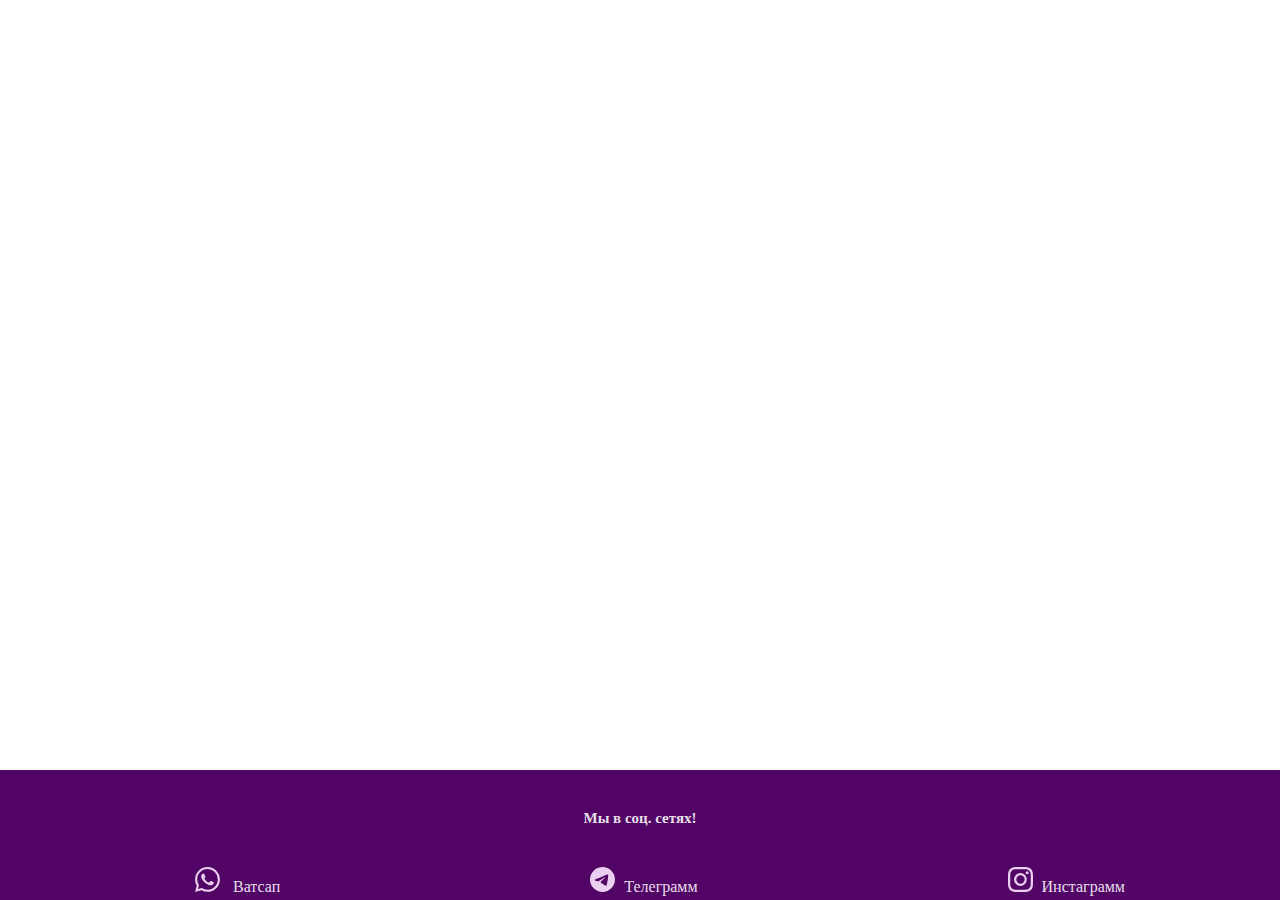
<file: inf.html>
<!DOCTYPE html>
<html lang="en">
<head>
    <meta charset="UTF-8">
    <meta name="viewport" content="width=device-width, initial-scale=1.0">
    <title>School HUB IT</title>
    <link rel="stylesheet" href="css/inf.css">
</head>
<body>
    <iframe width="903" height="508" src="https://www.youtube.com/watch?v=4QUhS1UY94Y&ab_channel=%D0%98%D0%B2%D0%B0%D0%BD%D0%92%D0%B8%D0%BA%D1%82%D0%BE%D1%80%D0%BE%D0%B2%D0%B8%D1%87" title="Разбор 14 задания на Python | ЕГЭ-2023 по информатике" frameborder="0" allow="accelerometer; autoplay; clipboard-write; encrypted-media; gyroscope; picture-in-picture; web-share" allowfullscreen></iframe>
    <footer>
        <div class="container">
            <h4>Мы в соц. сетях!</h4>
            <ul>
                <li><a href=""><svg xmlns="http://www.w3.org/2000/svg" width="16" height="16" fill="currentColor" class="bi bi-whatsapp" viewBox="0 0 16 16">
                    <path d="M13.601 2.326A7.854 7.854 0 0 0 7.994 0C3.627 0 .068 3.558.064 7.926c0 1.399.366 2.76 1.057 3.965L0 16l4.204-1.102a7.933 7.933 0 0 0 3.79.965h.004c4.368 0 7.926-3.558 7.93-7.93A7.898 7.898 0 0 0 13.6 2.326zM7.994 14.521a6.573 6.573 0 0 1-3.356-.92l-.24-.144-2.494.654.666-2.433-.156-.251a6.56 6.56 0 0 1-1.007-3.505c0-3.626 2.957-6.584 6.591-6.584a6.56 6.56 0 0 1 4.66 1.931 6.557 6.557 0 0 1 1.928 4.66c-.004 3.639-2.961 6.592-6.592 6.592zm3.615-4.934c-.197-.099-1.17-.578-1.353-.646-.182-.065-.315-.099-.445.099-.133.197-.513.646-.627.775-.114.133-.232.148-.43.05-.197-.1-.836-.308-1.592-.985-.59-.525-.985-1.175-1.103-1.372-.114-.198-.011-.304.088-.403.087-.088.197-.232.296-.346.1-.114.133-.198.198-.33.065-.134.034-.248-.015-.347-.05-.099-.445-1.076-.612-1.47-.16-.389-.323-.335-.445-.34-.114-.007-.247-.007-.38-.007a.729.729 0 0 0-.529.247c-.182.198-.691.677-.691 1.654 0 .977.71 1.916.81 2.049.098.133 1.394 2.132 3.383 2.992.47.205.84.326 1.129.418.475.152.904.129 1.246.08.38-.058 1.171-.48 1.338-.943.164-.464.164-.86.114-.943-.049-.084-.182-.133-.38-.232z"/>
                  </svg> Ватсап</a></li>
                <li><a href=""><svg xmlns="http://www.w3.org/2000/svg" width="16" height="16" fill="currentColor" class="bi bi-telegram" viewBox="0 0 16 16">
                    <path d="M16 8A8 8 0 1 1 0 8a8 8 0 0 1 16 0zM8.287 5.906c-.778.324-2.334.994-4.666 2.01-.378.15-.577.298-.595.442-.03.243.275.339.69.47l.175.055c.408.133.958.288 1.243.294.26.006.549-.1.868-.32 2.179-1.471 3.304-2.214 3.374-2.23.05-.012.12-.026.166.016.047.041.042.12.037.141-.03.129-1.227 1.241-1.846 1.817-.193.18-.33.307-.358.336a8.154 8.154 0 0 1-.188.186c-.38.366-.664.64.015 1.088.327.216.589.393.85.571.284.194.568.387.936.629.093.06.183.125.27.187.331.236.63.448.997.414.214-.02.435-.22.547-.82.265-1.417.786-4.486.906-5.751a1.426 1.426 0 0 0-.013-.315.337.337 0 0 0-.114-.217.526.526 0 0 0-.31-.093c-.3.005-.763.166-2.984 1.09z"/>
                  </svg>Телеграмм</a></li>
                <li><a href=""><svg xmlns="http://www.w3.org/2000/svg" width="16" height="16" fill="currentColor" class="bi bi-instagram" viewBox="0 0 16 16">
                    <path d="M8 0C5.829 0 5.556.01 4.703.048 3.85.088 3.269.222 2.76.42a3.917 3.917 0 0 0-1.417.923A3.927 3.927 0 0 0 .42 2.76C.222 3.268.087 3.85.048 4.7.01 5.555 0 5.827 0 8.001c0 2.172.01 2.444.048 3.297.04.852.174 1.433.372 1.942.205.526.478.972.923 1.417.444.445.89.719 1.416.923.51.198 1.09.333 1.942.372C5.555 15.99 5.827 16 8 16s2.444-.01 3.298-.048c.851-.04 1.434-.174 1.943-.372a3.916 3.916 0 0 0 1.416-.923c.445-.445.718-.891.923-1.417.197-.509.332-1.09.372-1.942C15.99 10.445 16 10.173 16 8s-.01-2.445-.048-3.299c-.04-.851-.175-1.433-.372-1.941a3.926 3.926 0 0 0-.923-1.417A3.911 3.911 0 0 0 13.24.42c-.51-.198-1.092-.333-1.943-.372C10.443.01 10.172 0 7.998 0h.003zm-.717 1.442h.718c2.136 0 2.389.007 3.232.046.78.035 1.204.166 1.486.275.373.145.64.319.92.599.28.28.453.546.598.92.11.281.24.705.275 1.485.039.843.047 1.096.047 3.231s-.008 2.389-.047 3.232c-.035.78-.166 1.203-.275 1.485a2.47 2.47 0 0 1-.599.919c-.28.28-.546.453-.92.598-.28.11-.704.24-1.485.276-.843.038-1.096.047-3.232.047s-2.39-.009-3.233-.047c-.78-.036-1.203-.166-1.485-.276a2.478 2.478 0 0 1-.92-.598 2.48 2.48 0 0 1-.6-.92c-.109-.281-.24-.705-.275-1.485-.038-.843-.046-1.096-.046-3.233 0-2.136.008-2.388.046-3.231.036-.78.166-1.204.276-1.486.145-.373.319-.64.599-.92.28-.28.546-.453.92-.598.282-.11.705-.24 1.485-.276.738-.034 1.024-.044 2.515-.045v.002zm4.988 1.328a.96.96 0 1 0 0 1.92.96.96 0 0 0 0-1.92zm-4.27 1.122a4.109 4.109 0 1 0 0 8.217 4.109 4.109 0 0 0 0-8.217zm0 1.441a2.667 2.667 0 1 1 0 5.334 2.667 2.667 0 0 1 0-5.334z"/>
                  </svg>Инстаграмм</a></li>
            </ul>
        </div>
    </footer>
</body>
</html>
</body>
</html>
</file>
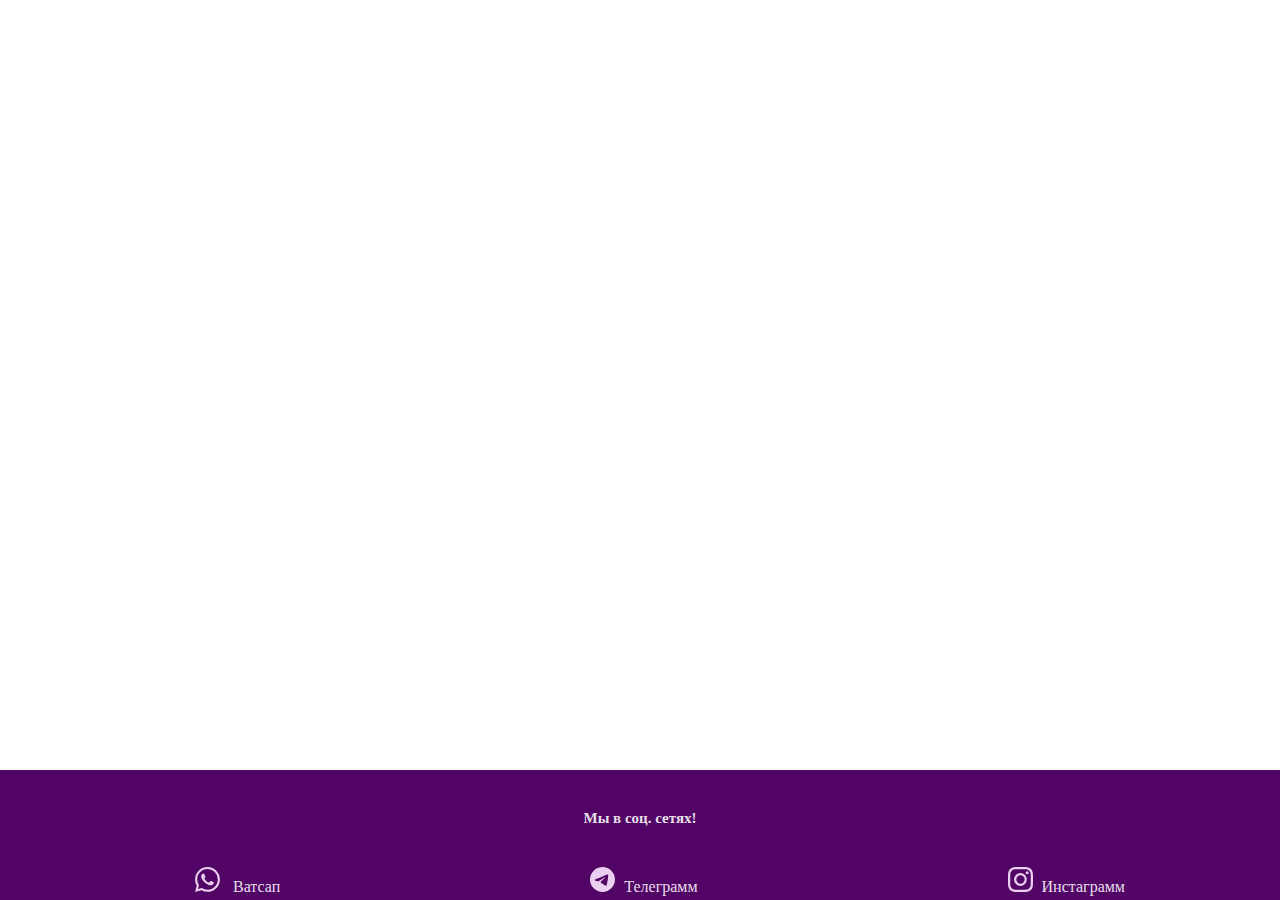
<file: math.html>
<!DOCTYPE html>
<html lang="en">
<head>
    <meta charset="UTF-8">
    <meta name="viewport" content="width=device-width, initial-scale=1.0">
    <title>School HUB Math</title>
    <link rel="stylesheet" href="css/math.css">
</head>
<body>
    <iframe width="903" height="508" src="https://youtu.be/GS0KmOK5P1Q?si=Q7lBPCDvGAJdf-B1" title="Алгебра с нуля до ОГЭ" frameborder="0" allow="accelerometer; autoplay; clipboard-write; encrypted-media; gyroscope; picture-in-picture; web-share" allowfullscreen></iframe>
    <footer>
        <div class="container">
            <h4>Мы в соц. сетях!</h4>
            <ul>
                <li><a href=""><svg xmlns="http://www.w3.org/2000/svg" width="16" height="16" fill="currentColor" class="bi bi-whatsapp" viewBox="0 0 16 16">
                    <path d="M13.601 2.326A7.854 7.854 0 0 0 7.994 0C3.627 0 .068 3.558.064 7.926c0 1.399.366 2.76 1.057 3.965L0 16l4.204-1.102a7.933 7.933 0 0 0 3.79.965h.004c4.368 0 7.926-3.558 7.93-7.93A7.898 7.898 0 0 0 13.6 2.326zM7.994 14.521a6.573 6.573 0 0 1-3.356-.92l-.24-.144-2.494.654.666-2.433-.156-.251a6.56 6.56 0 0 1-1.007-3.505c0-3.626 2.957-6.584 6.591-6.584a6.56 6.56 0 0 1 4.66 1.931 6.557 6.557 0 0 1 1.928 4.66c-.004 3.639-2.961 6.592-6.592 6.592zm3.615-4.934c-.197-.099-1.17-.578-1.353-.646-.182-.065-.315-.099-.445.099-.133.197-.513.646-.627.775-.114.133-.232.148-.43.05-.197-.1-.836-.308-1.592-.985-.59-.525-.985-1.175-1.103-1.372-.114-.198-.011-.304.088-.403.087-.088.197-.232.296-.346.1-.114.133-.198.198-.33.065-.134.034-.248-.015-.347-.05-.099-.445-1.076-.612-1.47-.16-.389-.323-.335-.445-.34-.114-.007-.247-.007-.38-.007a.729.729 0 0 0-.529.247c-.182.198-.691.677-.691 1.654 0 .977.71 1.916.81 2.049.098.133 1.394 2.132 3.383 2.992.47.205.84.326 1.129.418.475.152.904.129 1.246.08.38-.058 1.171-.48 1.338-.943.164-.464.164-.86.114-.943-.049-.084-.182-.133-.38-.232z"/>
                  </svg> Ватсап</a></li>
                <li><a href=""><svg xmlns="http://www.w3.org/2000/svg" width="16" height="16" fill="currentColor" class="bi bi-telegram" viewBox="0 0 16 16">
                    <path d="M16 8A8 8 0 1 1 0 8a8 8 0 0 1 16 0zM8.287 5.906c-.778.324-2.334.994-4.666 2.01-.378.15-.577.298-.595.442-.03.243.275.339.69.47l.175.055c.408.133.958.288 1.243.294.26.006.549-.1.868-.32 2.179-1.471 3.304-2.214 3.374-2.23.05-.012.12-.026.166.016.047.041.042.12.037.141-.03.129-1.227 1.241-1.846 1.817-.193.18-.33.307-.358.336a8.154 8.154 0 0 1-.188.186c-.38.366-.664.64.015 1.088.327.216.589.393.85.571.284.194.568.387.936.629.093.06.183.125.27.187.331.236.63.448.997.414.214-.02.435-.22.547-.82.265-1.417.786-4.486.906-5.751a1.426 1.426 0 0 0-.013-.315.337.337 0 0 0-.114-.217.526.526 0 0 0-.31-.093c-.3.005-.763.166-2.984 1.09z"/>
                  </svg>Телеграмм</a></li>
                <li><a href=""><svg xmlns="http://www.w3.org/2000/svg" width="16" height="16" fill="currentColor" class="bi bi-instagram" viewBox="0 0 16 16">
                    <path d="M8 0C5.829 0 5.556.01 4.703.048 3.85.088 3.269.222 2.76.42a3.917 3.917 0 0 0-1.417.923A3.927 3.927 0 0 0 .42 2.76C.222 3.268.087 3.85.048 4.7.01 5.555 0 5.827 0 8.001c0 2.172.01 2.444.048 3.297.04.852.174 1.433.372 1.942.205.526.478.972.923 1.417.444.445.89.719 1.416.923.51.198 1.09.333 1.942.372C5.555 15.99 5.827 16 8 16s2.444-.01 3.298-.048c.851-.04 1.434-.174 1.943-.372a3.916 3.916 0 0 0 1.416-.923c.445-.445.718-.891.923-1.417.197-.509.332-1.09.372-1.942C15.99 10.445 16 10.173 16 8s-.01-2.445-.048-3.299c-.04-.851-.175-1.433-.372-1.941a3.926 3.926 0 0 0-.923-1.417A3.911 3.911 0 0 0 13.24.42c-.51-.198-1.092-.333-1.943-.372C10.443.01 10.172 0 7.998 0h.003zm-.717 1.442h.718c2.136 0 2.389.007 3.232.046.78.035 1.204.166 1.486.275.373.145.64.319.92.599.28.28.453.546.598.92.11.281.24.705.275 1.485.039.843.047 1.096.047 3.231s-.008 2.389-.047 3.232c-.035.78-.166 1.203-.275 1.485a2.47 2.47 0 0 1-.599.919c-.28.28-.546.453-.92.598-.28.11-.704.24-1.485.276-.843.038-1.096.047-3.232.047s-2.39-.009-3.233-.047c-.78-.036-1.203-.166-1.485-.276a2.478 2.478 0 0 1-.92-.598 2.48 2.48 0 0 1-.6-.92c-.109-.281-.24-.705-.275-1.485-.038-.843-.046-1.096-.046-3.233 0-2.136.008-2.388.046-3.231.036-.78.166-1.204.276-1.486.145-.373.319-.64.599-.92.28-.28.546-.453.92-.598.282-.11.705-.24 1.485-.276.738-.034 1.024-.044 2.515-.045v.002zm4.988 1.328a.96.96 0 1 0 0 1.92.96.96 0 0 0 0-1.92zm-4.27 1.122a4.109 4.109 0 1 0 0 8.217 4.109 4.109 0 0 0 0-8.217zm0 1.441a2.667 2.667 0 1 1 0 5.334 2.667 2.667 0 0 1 0-5.334z"/>
                  </svg>Инстаграмм</a></li>
            </ul>
        </div>
    </footer>
</body>
</html>
</file>
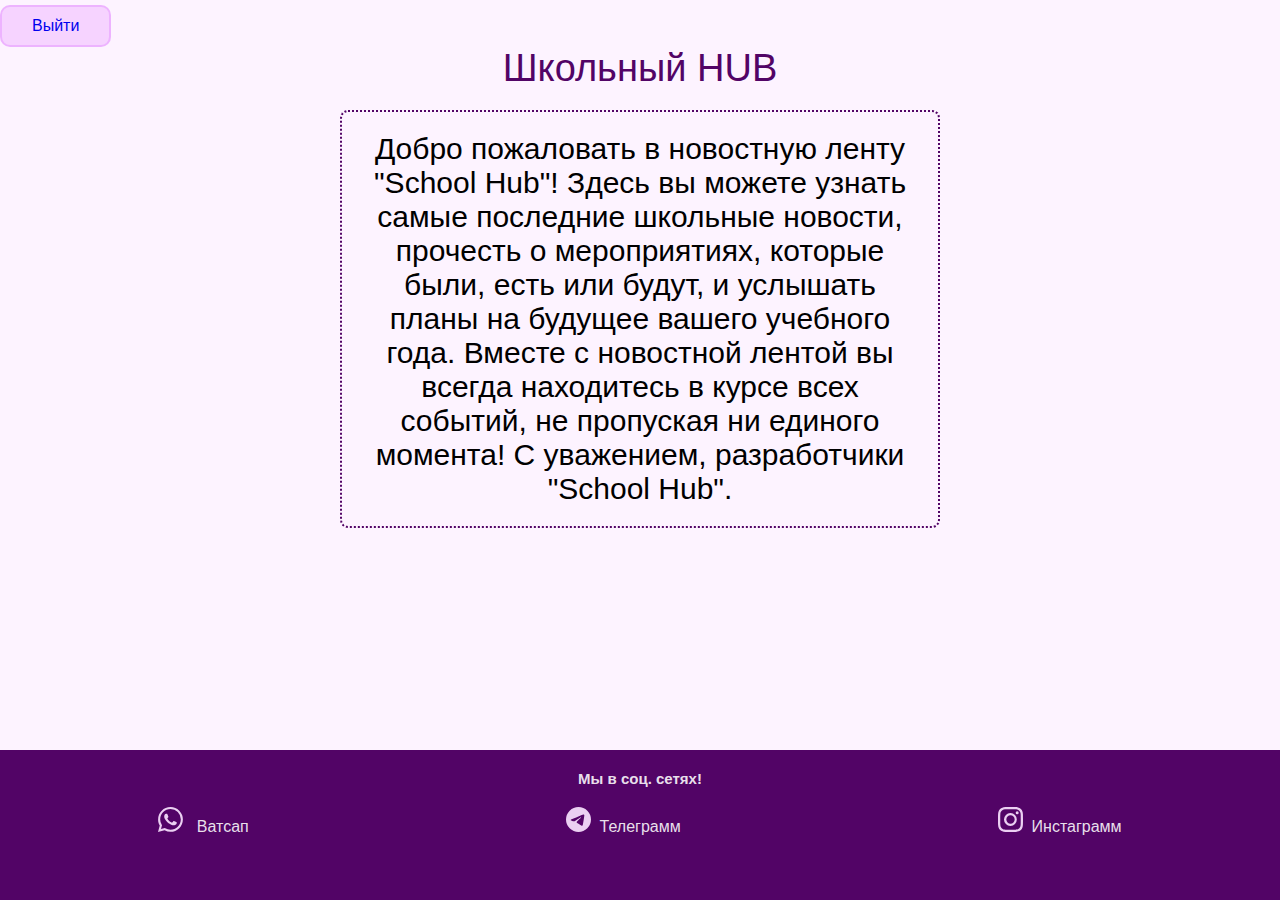
<file: news.html>
<!DOCTYPE html>
<html lang="en">
<head>
    <meta charset="UTF-8">
    <meta name="viewport" content="width=device-width, initial-scale=1.0">
    <link rel="stylesheet" href="css/news.css">
    <title>School HUB News</title>
</head>
<body>
    <section>
        <a href="index.html" class="home">Выйти</a>
        <h1>Школьный HUB</h1>
        <p>Добро пожаловать в новостную ленту "School Hub"! Здесь вы можете узнать самые последние школьные новости, прочесть о мероприятиях, которые были, есть или будут, и услышать планы на будущее вашего учебного года. Вместе с новостной лентой вы всегда находитесь в курсе всех событий, не пропуская ни единого момента!                                                C уважением, разработчики "School Hub".</p>
    </section>
    <footer>
        <div class="container">
            <h4>Мы в соц. сетях!</h4>
            <ul>
                <li><a href=""><svg xmlns="http://www.w3.org/2000/svg" width="16" height="16" fill="currentColor" class="bi bi-whatsapp" viewBox="0 0 16 16">
                    <path d="M13.601 2.326A7.854 7.854 0 0 0 7.994 0C3.627 0 .068 3.558.064 7.926c0 1.399.366 2.76 1.057 3.965L0 16l4.204-1.102a7.933 7.933 0 0 0 3.79.965h.004c4.368 0 7.926-3.558 7.93-7.93A7.898 7.898 0 0 0 13.6 2.326zM7.994 14.521a6.573 6.573 0 0 1-3.356-.92l-.24-.144-2.494.654.666-2.433-.156-.251a6.56 6.56 0 0 1-1.007-3.505c0-3.626 2.957-6.584 6.591-6.584a6.56 6.56 0 0 1 4.66 1.931 6.557 6.557 0 0 1 1.928 4.66c-.004 3.639-2.961 6.592-6.592 6.592zm3.615-4.934c-.197-.099-1.17-.578-1.353-.646-.182-.065-.315-.099-.445.099-.133.197-.513.646-.627.775-.114.133-.232.148-.43.05-.197-.1-.836-.308-1.592-.985-.59-.525-.985-1.175-1.103-1.372-.114-.198-.011-.304.088-.403.087-.088.197-.232.296-.346.1-.114.133-.198.198-.33.065-.134.034-.248-.015-.347-.05-.099-.445-1.076-.612-1.47-.16-.389-.323-.335-.445-.34-.114-.007-.247-.007-.38-.007a.729.729 0 0 0-.529.247c-.182.198-.691.677-.691 1.654 0 .977.71 1.916.81 2.049.098.133 1.394 2.132 3.383 2.992.47.205.84.326 1.129.418.475.152.904.129 1.246.08.38-.058 1.171-.48 1.338-.943.164-.464.164-.86.114-.943-.049-.084-.182-.133-.38-.232z"/>
                  </svg> Ватсап</a></li>
                <li><a href=""><svg xmlns="http://www.w3.org/2000/svg" width="16" height="16" fill="currentColor" class="bi bi-telegram" viewBox="0 0 16 16">
                    <path d="M16 8A8 8 0 1 1 0 8a8 8 0 0 1 16 0zM8.287 5.906c-.778.324-2.334.994-4.666 2.01-.378.15-.577.298-.595.442-.03.243.275.339.69.47l.175.055c.408.133.958.288 1.243.294.26.006.549-.1.868-.32 2.179-1.471 3.304-2.214 3.374-2.23.05-.012.12-.026.166.016.047.041.042.12.037.141-.03.129-1.227 1.241-1.846 1.817-.193.18-.33.307-.358.336a8.154 8.154 0 0 1-.188.186c-.38.366-.664.64.015 1.088.327.216.589.393.85.571.284.194.568.387.936.629.093.06.183.125.27.187.331.236.63.448.997.414.214-.02.435-.22.547-.82.265-1.417.786-4.486.906-5.751a1.426 1.426 0 0 0-.013-.315.337.337 0 0 0-.114-.217.526.526 0 0 0-.31-.093c-.3.005-.763.166-2.984 1.09z"/>
                  </svg>Телеграмм</a></li>
                <li><a href=""><svg xmlns="http://www.w3.org/2000/svg" width="16" height="16" fill="currentColor" class="bi bi-instagram" viewBox="0 0 16 16">
                    <path d="M8 0C5.829 0 5.556.01 4.703.048 3.85.088 3.269.222 2.76.42a3.917 3.917 0 0 0-1.417.923A3.927 3.927 0 0 0 .42 2.76C.222 3.268.087 3.85.048 4.7.01 5.555 0 5.827 0 8.001c0 2.172.01 2.444.048 3.297.04.852.174 1.433.372 1.942.205.526.478.972.923 1.417.444.445.89.719 1.416.923.51.198 1.09.333 1.942.372C5.555 15.99 5.827 16 8 16s2.444-.01 3.298-.048c.851-.04 1.434-.174 1.943-.372a3.916 3.916 0 0 0 1.416-.923c.445-.445.718-.891.923-1.417.197-.509.332-1.09.372-1.942C15.99 10.445 16 10.173 16 8s-.01-2.445-.048-3.299c-.04-.851-.175-1.433-.372-1.941a3.926 3.926 0 0 0-.923-1.417A3.911 3.911 0 0 0 13.24.42c-.51-.198-1.092-.333-1.943-.372C10.443.01 10.172 0 7.998 0h.003zm-.717 1.442h.718c2.136 0 2.389.007 3.232.046.78.035 1.204.166 1.486.275.373.145.64.319.92.599.28.28.453.546.598.92.11.281.24.705.275 1.485.039.843.047 1.096.047 3.231s-.008 2.389-.047 3.232c-.035.78-.166 1.203-.275 1.485a2.47 2.47 0 0 1-.599.919c-.28.28-.546.453-.92.598-.28.11-.704.24-1.485.276-.843.038-1.096.047-3.232.047s-2.39-.009-3.233-.047c-.78-.036-1.203-.166-1.485-.276a2.478 2.478 0 0 1-.92-.598 2.48 2.48 0 0 1-.6-.92c-.109-.281-.24-.705-.275-1.485-.038-.843-.046-1.096-.046-3.233 0-2.136.008-2.388.046-3.231.036-.78.166-1.204.276-1.486.145-.373.319-.64.599-.92.28-.28.546-.453.92-.598.282-.11.705-.24 1.485-.276.738-.034 1.024-.044 2.515-.045v.002zm4.988 1.328a.96.96 0 1 0 0 1.92.96.96 0 0 0 0-1.92zm-4.27 1.122a4.109 4.109 0 1 0 0 8.217 4.109 4.109 0 0 0 0-8.217zm0 1.441a2.667 2.667 0 1 1 0 5.334 2.667 2.667 0 0 1 0-5.334z"/>
                  </svg>Инстаграмм</a></li>
            </ul>
        </div>
    </footer>
</body>
</html>
</file>
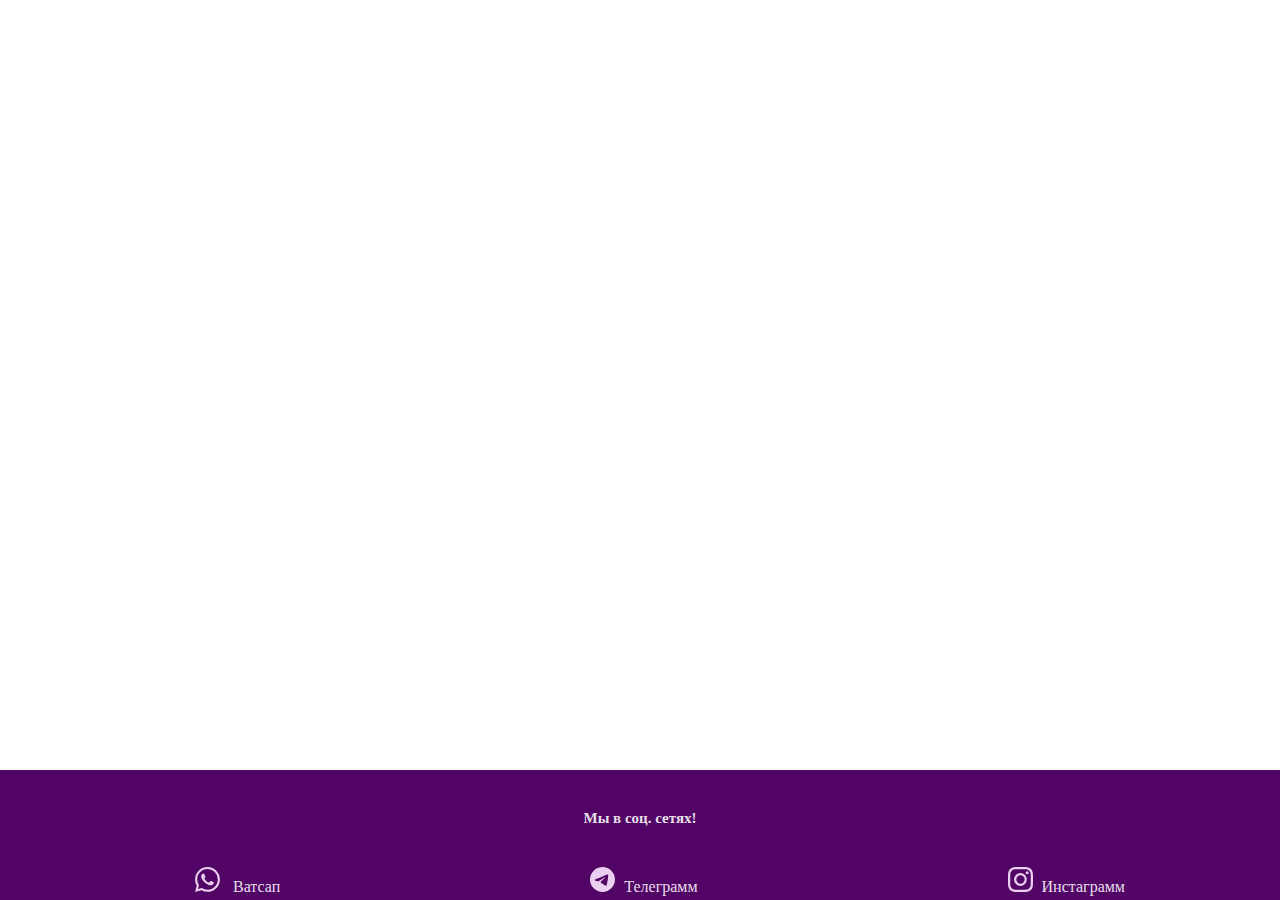
<file: phys.html>
<!DOCTYPE html>
<html lang="en">
<head>
    <meta charset="UTF-8">
    <meta name="viewport" content="width=device-width, initial-scale=1.0">
    <link rel="stylesheet" href="css/phys.css">
    <title>School HUB Physics</title>
</head>
<body>
    <iframe width="903" height="508" src="https://www.youtube.com/embed/XqCNajiaW3U?list=PLBkPHBq30-t5yvip7c4m0qPRlFByohyL0" title="Урок 1. Физические величины и их измерение" frameborder="0" allow="accelerometer; autoplay; clipboard-write; encrypted-media; gyroscope; picture-in-picture; web-share" allowfullscreen></iframe>
    <footer>
        <div class="container">
            <h4>Мы в соц. сетях!</h4>
            <ul>
                <li><a href=""><svg xmlns="http://www.w3.org/2000/svg" width="16" height="16" fill="currentColor" class="bi bi-whatsapp" viewBox="0 0 16 16">
                    <path d="M13.601 2.326A7.854 7.854 0 0 0 7.994 0C3.627 0 .068 3.558.064 7.926c0 1.399.366 2.76 1.057 3.965L0 16l4.204-1.102a7.933 7.933 0 0 0 3.79.965h.004c4.368 0 7.926-3.558 7.93-7.93A7.898 7.898 0 0 0 13.6 2.326zM7.994 14.521a6.573 6.573 0 0 1-3.356-.92l-.24-.144-2.494.654.666-2.433-.156-.251a6.56 6.56 0 0 1-1.007-3.505c0-3.626 2.957-6.584 6.591-6.584a6.56 6.56 0 0 1 4.66 1.931 6.557 6.557 0 0 1 1.928 4.66c-.004 3.639-2.961 6.592-6.592 6.592zm3.615-4.934c-.197-.099-1.17-.578-1.353-.646-.182-.065-.315-.099-.445.099-.133.197-.513.646-.627.775-.114.133-.232.148-.43.05-.197-.1-.836-.308-1.592-.985-.59-.525-.985-1.175-1.103-1.372-.114-.198-.011-.304.088-.403.087-.088.197-.232.296-.346.1-.114.133-.198.198-.33.065-.134.034-.248-.015-.347-.05-.099-.445-1.076-.612-1.47-.16-.389-.323-.335-.445-.34-.114-.007-.247-.007-.38-.007a.729.729 0 0 0-.529.247c-.182.198-.691.677-.691 1.654 0 .977.71 1.916.81 2.049.098.133 1.394 2.132 3.383 2.992.47.205.84.326 1.129.418.475.152.904.129 1.246.08.38-.058 1.171-.48 1.338-.943.164-.464.164-.86.114-.943-.049-.084-.182-.133-.38-.232z"/>
                  </svg> Ватсап</a></li>
                <li><a href=""><svg xmlns="http://www.w3.org/2000/svg" width="16" height="16" fill="currentColor" class="bi bi-telegram" viewBox="0 0 16 16">
                    <path d="M16 8A8 8 0 1 1 0 8a8 8 0 0 1 16 0zM8.287 5.906c-.778.324-2.334.994-4.666 2.01-.378.15-.577.298-.595.442-.03.243.275.339.69.47l.175.055c.408.133.958.288 1.243.294.26.006.549-.1.868-.32 2.179-1.471 3.304-2.214 3.374-2.23.05-.012.12-.026.166.016.047.041.042.12.037.141-.03.129-1.227 1.241-1.846 1.817-.193.18-.33.307-.358.336a8.154 8.154 0 0 1-.188.186c-.38.366-.664.64.015 1.088.327.216.589.393.85.571.284.194.568.387.936.629.093.06.183.125.27.187.331.236.63.448.997.414.214-.02.435-.22.547-.82.265-1.417.786-4.486.906-5.751a1.426 1.426 0 0 0-.013-.315.337.337 0 0 0-.114-.217.526.526 0 0 0-.31-.093c-.3.005-.763.166-2.984 1.09z"/>
                  </svg>Телеграмм</a></li>
                <li><a href=""><svg xmlns="http://www.w3.org/2000/svg" width="16" height="16" fill="currentColor" class="bi bi-instagram" viewBox="0 0 16 16">
                    <path d="M8 0C5.829 0 5.556.01 4.703.048 3.85.088 3.269.222 2.76.42a3.917 3.917 0 0 0-1.417.923A3.927 3.927 0 0 0 .42 2.76C.222 3.268.087 3.85.048 4.7.01 5.555 0 5.827 0 8.001c0 2.172.01 2.444.048 3.297.04.852.174 1.433.372 1.942.205.526.478.972.923 1.417.444.445.89.719 1.416.923.51.198 1.09.333 1.942.372C5.555 15.99 5.827 16 8 16s2.444-.01 3.298-.048c.851-.04 1.434-.174 1.943-.372a3.916 3.916 0 0 0 1.416-.923c.445-.445.718-.891.923-1.417.197-.509.332-1.09.372-1.942C15.99 10.445 16 10.173 16 8s-.01-2.445-.048-3.299c-.04-.851-.175-1.433-.372-1.941a3.926 3.926 0 0 0-.923-1.417A3.911 3.911 0 0 0 13.24.42c-.51-.198-1.092-.333-1.943-.372C10.443.01 10.172 0 7.998 0h.003zm-.717 1.442h.718c2.136 0 2.389.007 3.232.046.78.035 1.204.166 1.486.275.373.145.64.319.92.599.28.28.453.546.598.92.11.281.24.705.275 1.485.039.843.047 1.096.047 3.231s-.008 2.389-.047 3.232c-.035.78-.166 1.203-.275 1.485a2.47 2.47 0 0 1-.599.919c-.28.28-.546.453-.92.598-.28.11-.704.24-1.485.276-.843.038-1.096.047-3.232.047s-2.39-.009-3.233-.047c-.78-.036-1.203-.166-1.485-.276a2.478 2.478 0 0 1-.92-.598 2.48 2.48 0 0 1-.6-.92c-.109-.281-.24-.705-.275-1.485-.038-.843-.046-1.096-.046-3.233 0-2.136.008-2.388.046-3.231.036-.78.166-1.204.276-1.486.145-.373.319-.64.599-.92.28-.28.546-.453.92-.598.282-.11.705-.24 1.485-.276.738-.034 1.024-.044 2.515-.045v.002zm4.988 1.328a.96.96 0 1 0 0 1.92.96.96 0 0 0 0-1.92zm-4.27 1.122a4.109 4.109 0 1 0 0 8.217 4.109 4.109 0 0 0 0-8.217zm0 1.441a2.667 2.667 0 1 1 0 5.334 2.667 2.667 0 0 1 0-5.334z"/>
                  </svg>Инстаграмм</a></li>
            </ul>
        </div>
    </footer>
</body>
</html>
</file>
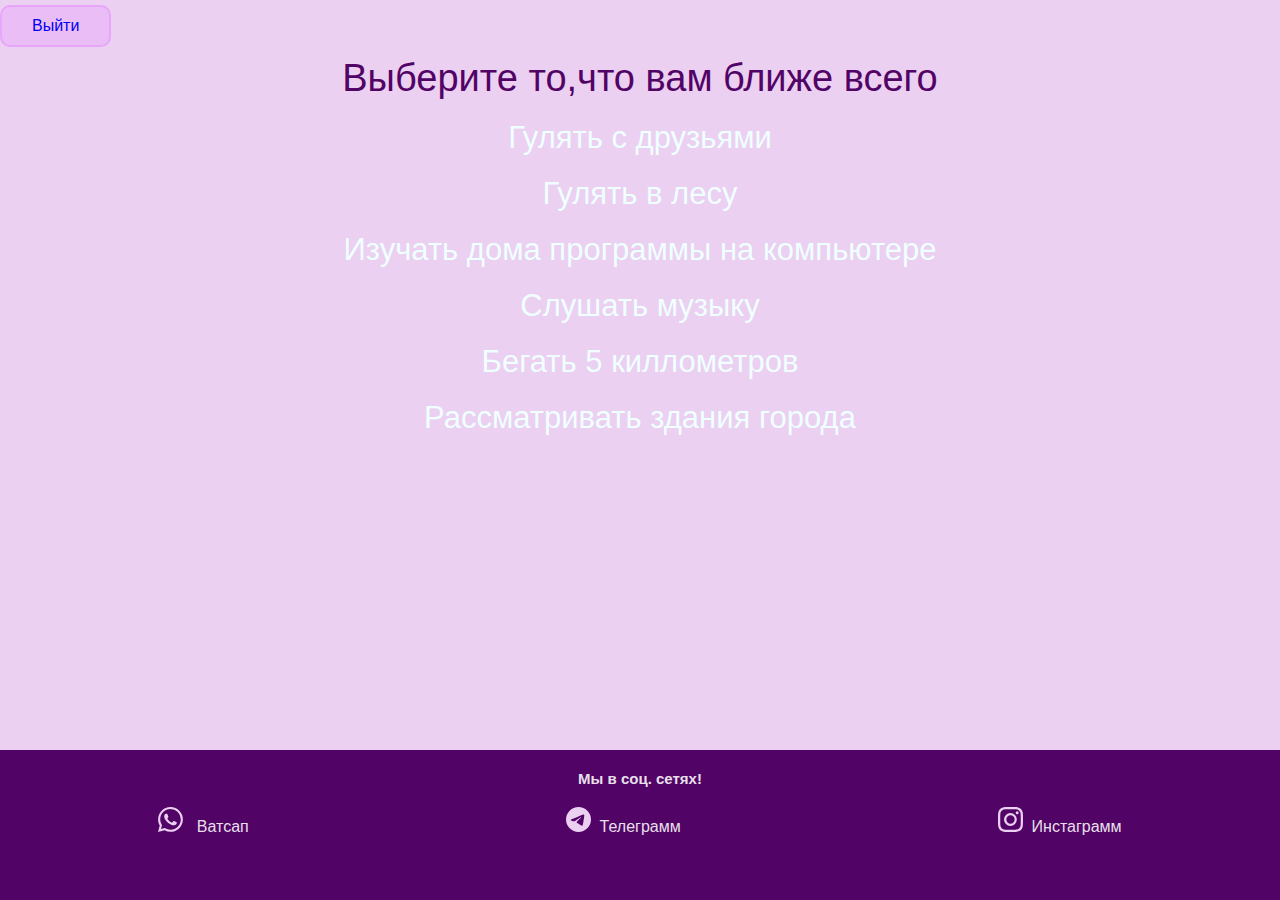
<file: prof.html>
<!DOCTYPE html>
<html lang="en">
<head>
    <meta charset="UTF-8">
    <meta name="viewport" content="width=device-width, initial-scale=1.0">
    <title>School HUB Profession</title>
    <link rel="stylesheet" href="css/prof.css">
</head>
<body>
    <section>
       
   <main style="height: 100vh;">
    <a href="index.html" class="home">Выйти</a>
    <div class="question" style="text-align: center;font-size: 38px; padding: 10px; color: #520466">

    </div>
    <ul class="answer"  ></ul>
   </main>
</section>
   <footer>
    <div class="container">
        <h4>Мы в соц. сетях!</h4>
        <ul>
            <li><a href=""><svg xmlns="http://www.w3.org/2000/svg" width="16" height="16" fill="currentColor" class="bi bi-whatsapp" viewBox="0 0 16 16">
                <path d="M13.601 2.326A7.854 7.854 0 0 0 7.994 0C3.627 0 .068 3.558.064 7.926c0 1.399.366 2.76 1.057 3.965L0 16l4.204-1.102a7.933 7.933 0 0 0 3.79.965h.004c4.368 0 7.926-3.558 7.93-7.93A7.898 7.898 0 0 0 13.6 2.326zM7.994 14.521a6.573 6.573 0 0 1-3.356-.92l-.24-.144-2.494.654.666-2.433-.156-.251a6.56 6.56 0 0 1-1.007-3.505c0-3.626 2.957-6.584 6.591-6.584a6.56 6.56 0 0 1 4.66 1.931 6.557 6.557 0 0 1 1.928 4.66c-.004 3.639-2.961 6.592-6.592 6.592zm3.615-4.934c-.197-.099-1.17-.578-1.353-.646-.182-.065-.315-.099-.445.099-.133.197-.513.646-.627.775-.114.133-.232.148-.43.05-.197-.1-.836-.308-1.592-.985-.59-.525-.985-1.175-1.103-1.372-.114-.198-.011-.304.088-.403.087-.088.197-.232.296-.346.1-.114.133-.198.198-.33.065-.134.034-.248-.015-.347-.05-.099-.445-1.076-.612-1.47-.16-.389-.323-.335-.445-.34-.114-.007-.247-.007-.38-.007a.729.729 0 0 0-.529.247c-.182.198-.691.677-.691 1.654 0 .977.71 1.916.81 2.049.098.133 1.394 2.132 3.383 2.992.47.205.84.326 1.129.418.475.152.904.129 1.246.08.38-.058 1.171-.48 1.338-.943.164-.464.164-.86.114-.943-.049-.084-.182-.133-.38-.232z"/>
              </svg> Ватсап</a></li>
            <li><a href=""><svg xmlns="http://www.w3.org/2000/svg" width="16" height="16" fill="currentColor" class="bi bi-telegram" viewBox="0 0 16 16">
                <path d="M16 8A8 8 0 1 1 0 8a8 8 0 0 1 16 0zM8.287 5.906c-.778.324-2.334.994-4.666 2.01-.378.15-.577.298-.595.442-.03.243.275.339.69.47l.175.055c.408.133.958.288 1.243.294.26.006.549-.1.868-.32 2.179-1.471 3.304-2.214 3.374-2.23.05-.012.12-.026.166.016.047.041.042.12.037.141-.03.129-1.227 1.241-1.846 1.817-.193.18-.33.307-.358.336a8.154 8.154 0 0 1-.188.186c-.38.366-.664.64.015 1.088.327.216.589.393.85.571.284.194.568.387.936.629.093.06.183.125.27.187.331.236.63.448.997.414.214-.02.435-.22.547-.82.265-1.417.786-4.486.906-5.751a1.426 1.426 0 0 0-.013-.315.337.337 0 0 0-.114-.217.526.526 0 0 0-.31-.093c-.3.005-.763.166-2.984 1.09z"/>
              </svg>Телеграмм</a></li>
            <li><a href=""><svg xmlns="http://www.w3.org/2000/svg" width="16" height="16" fill="currentColor" class="bi bi-instagram" viewBox="0 0 16 16">
                <path d="M8 0C5.829 0 5.556.01 4.703.048 3.85.088 3.269.222 2.76.42a3.917 3.917 0 0 0-1.417.923A3.927 3.927 0 0 0 .42 2.76C.222 3.268.087 3.85.048 4.7.01 5.555 0 5.827 0 8.001c0 2.172.01 2.444.048 3.297.04.852.174 1.433.372 1.942.205.526.478.972.923 1.417.444.445.89.719 1.416.923.51.198 1.09.333 1.942.372C5.555 15.99 5.827 16 8 16s2.444-.01 3.298-.048c.851-.04 1.434-.174 1.943-.372a3.916 3.916 0 0 0 1.416-.923c.445-.445.718-.891.923-1.417.197-.509.332-1.09.372-1.942C15.99 10.445 16 10.173 16 8s-.01-2.445-.048-3.299c-.04-.851-.175-1.433-.372-1.941a3.926 3.926 0 0 0-.923-1.417A3.911 3.911 0 0 0 13.24.42c-.51-.198-1.092-.333-1.943-.372C10.443.01 10.172 0 7.998 0h.003zm-.717 1.442h.718c2.136 0 2.389.007 3.232.046.78.035 1.204.166 1.486.275.373.145.64.319.92.599.28.28.453.546.598.92.11.281.24.705.275 1.485.039.843.047 1.096.047 3.231s-.008 2.389-.047 3.232c-.035.78-.166 1.203-.275 1.485a2.47 2.47 0 0 1-.599.919c-.28.28-.546.453-.92.598-.28.11-.704.24-1.485.276-.843.038-1.096.047-3.232.047s-2.39-.009-3.233-.047c-.78-.036-1.203-.166-1.485-.276a2.478 2.478 0 0 1-.92-.598 2.48 2.48 0 0 1-.6-.92c-.109-.281-.24-.705-.275-1.485-.038-.843-.046-1.096-.046-3.233 0-2.136.008-2.388.046-3.231.036-.78.166-1.204.276-1.486.145-.373.319-.64.599-.92.28-.28.546-.453.92-.598.282-.11.705-.24 1.485-.276.738-.034 1.024-.044 2.515-.045v.002zm4.988 1.328a.96.96 0 1 0 0 1.92.96.96 0 0 0 0-1.92zm-4.27 1.122a4.109 4.109 0 1 0 0 8.217 4.109 4.109 0 0 0 0-8.217zm0 1.441a2.667 2.667 0 1 1 0 5.334 2.667 2.667 0 0 1 0-5.334z"/>
              </svg>Инстаграмм</a></li>
        </ul>
    </div>
</footer>

   
   <script src="js/quiz_code.js"></script>
   <script src="js/quiz_answer.js"></script>
   <script src="js/quiz_data.js"></script>
  
</body>
</html>
</file>
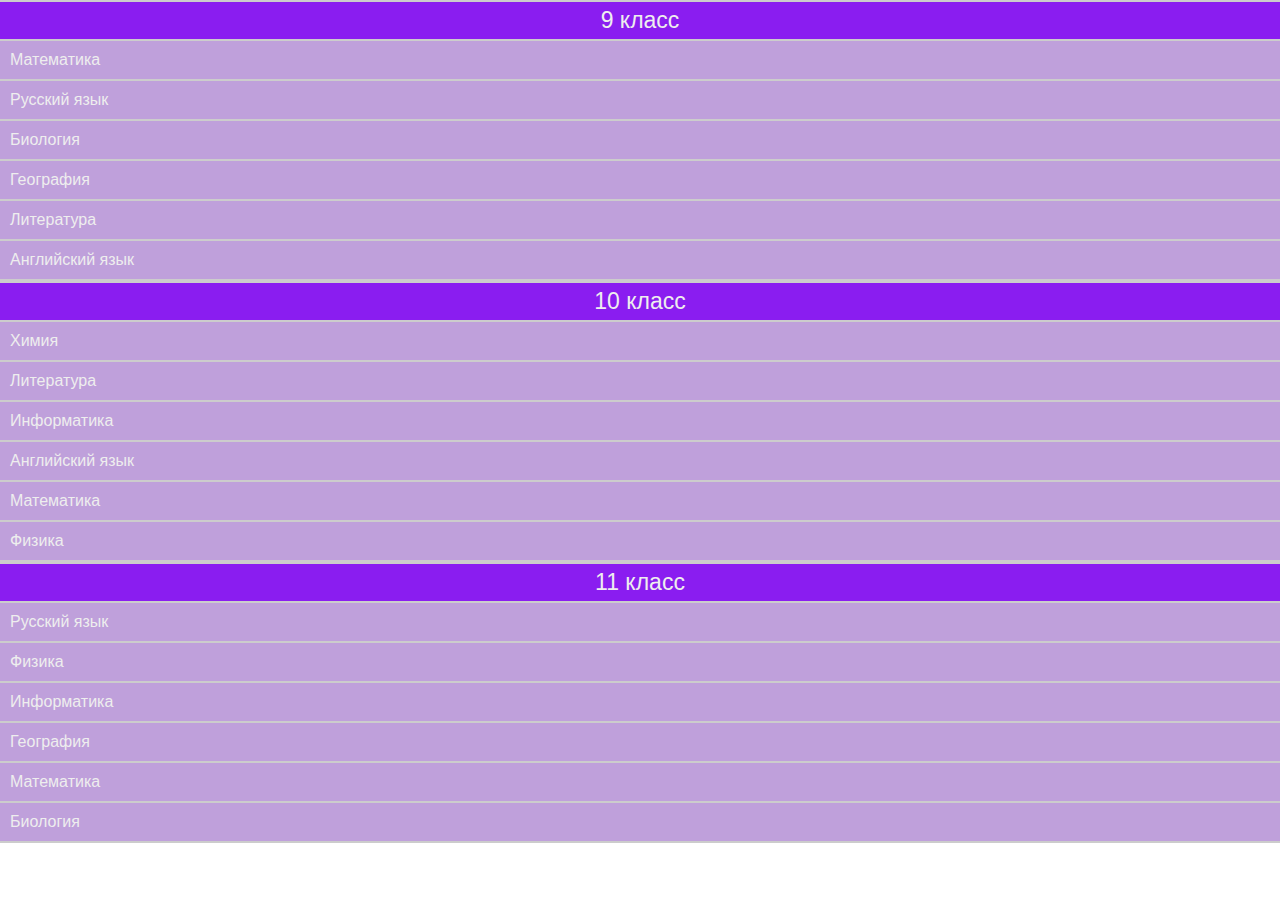
<file: schedule.html>
<!DOCTYPE html>
<html lang="en">
<head>
    <meta charset="UTF-8">
    <meta http-equiv="X-UA-Compatible" content="IE=edge">
    <meta name="viewport" content="width=device-width, initial-scale=1.0">
    <link rel="stylesheet" href="css/schedule.css">
    <title>School HUB Schedule</title>
</head>
<body>

    <div id="class9" class="cl"></div>

    <div id="class10" class="cl"></div>

    <div id="class11" class="cl"></div>

    <script src="js/schedule.js"></script>
</body>
</html>
</file>
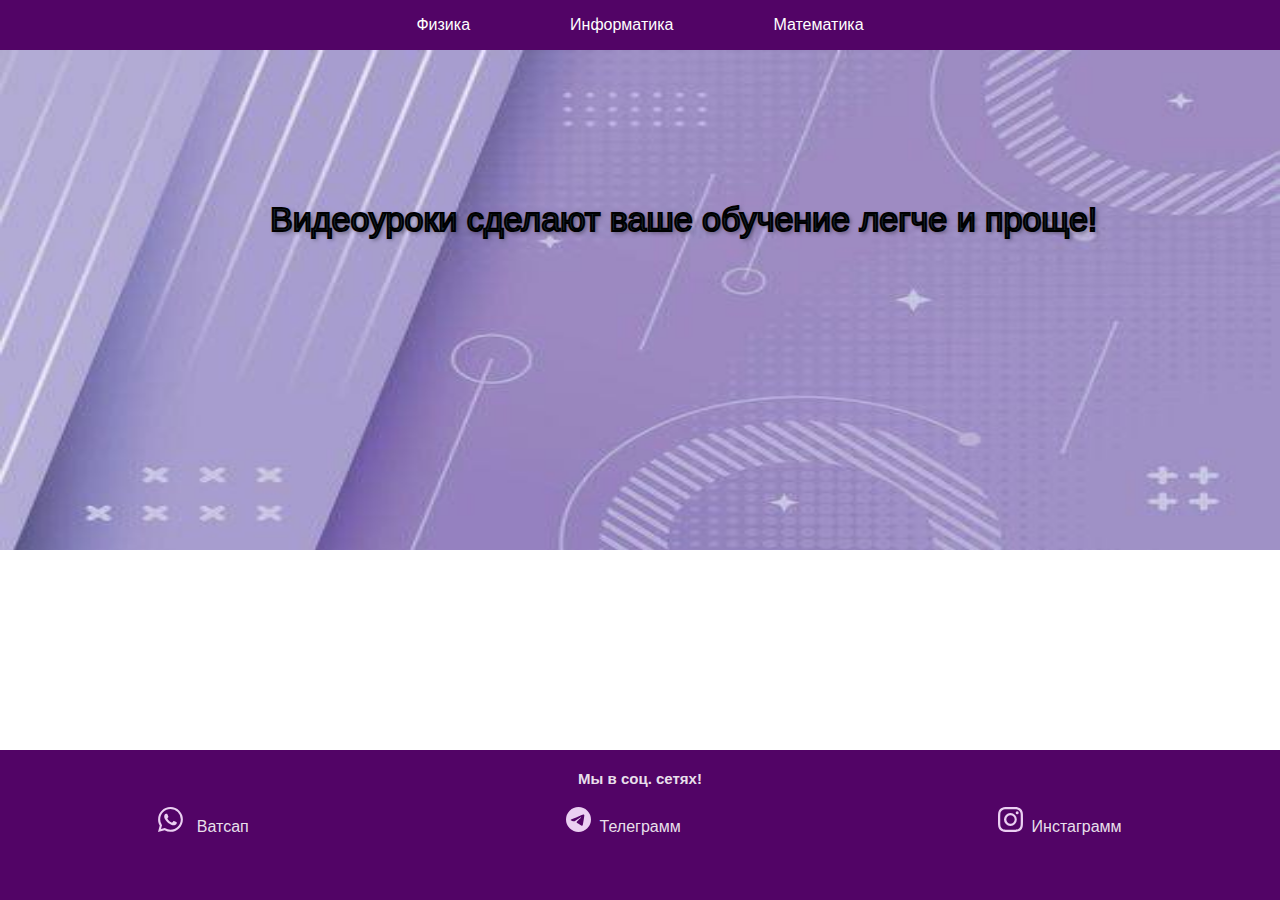
<file: subj.html>
<!DOCTYPE html>
<html lang="en">
<head>
    <meta charset="UTF-8">
    <meta name="viewport" content="width=device-width, initial-scale=1.0">
    <title>School HUB Subjects</title>
    <link href="css/subj.css" rel="stylesheet">
</head>
<body>
   
 <div class="container">

    <div class="navbar">
        <ul>
            
            <li><a href="#"><a href="phys.html">Физика</a>
            <li><a href="#"><a href="inf.html">Информатика</a>
            <li><a href="#"><a href="math.html">Математика</a>
        </ul>
        <div class="mainjpg">
            <img src="background.jpg">
        <p>Видеоуроки сделают ваше обучение легче и проще!</p>
        </div>
        
    </div>
 </div> 
 <footer>
    <div class="container">
        <h4>Мы в соц. сетях!</h4>
        <ul>
            <li><a href=""><svg xmlns="http://www.w3.org/2000/svg" width="16" height="16" fill="currentColor" class="bi bi-whatsapp" viewBox="0 0 16 16">
                <path d="M13.601 2.326A7.854 7.854 0 0 0 7.994 0C3.627 0 .068 3.558.064 7.926c0 1.399.366 2.76 1.057 3.965L0 16l4.204-1.102a7.933 7.933 0 0 0 3.79.965h.004c4.368 0 7.926-3.558 7.93-7.93A7.898 7.898 0 0 0 13.6 2.326zM7.994 14.521a6.573 6.573 0 0 1-3.356-.92l-.24-.144-2.494.654.666-2.433-.156-.251a6.56 6.56 0 0 1-1.007-3.505c0-3.626 2.957-6.584 6.591-6.584a6.56 6.56 0 0 1 4.66 1.931 6.557 6.557 0 0 1 1.928 4.66c-.004 3.639-2.961 6.592-6.592 6.592zm3.615-4.934c-.197-.099-1.17-.578-1.353-.646-.182-.065-.315-.099-.445.099-.133.197-.513.646-.627.775-.114.133-.232.148-.43.05-.197-.1-.836-.308-1.592-.985-.59-.525-.985-1.175-1.103-1.372-.114-.198-.011-.304.088-.403.087-.088.197-.232.296-.346.1-.114.133-.198.198-.33.065-.134.034-.248-.015-.347-.05-.099-.445-1.076-.612-1.47-.16-.389-.323-.335-.445-.34-.114-.007-.247-.007-.38-.007a.729.729 0 0 0-.529.247c-.182.198-.691.677-.691 1.654 0 .977.71 1.916.81 2.049.098.133 1.394 2.132 3.383 2.992.47.205.84.326 1.129.418.475.152.904.129 1.246.08.38-.058 1.171-.48 1.338-.943.164-.464.164-.86.114-.943-.049-.084-.182-.133-.38-.232z"/>
              </svg> Ватсап</a></li>
            <li><a href=""><svg xmlns="http://www.w3.org/2000/svg" width="16" height="16" fill="currentColor" class="bi bi-telegram" viewBox="0 0 16 16">
                <path d="M16 8A8 8 0 1 1 0 8a8 8 0 0 1 16 0zM8.287 5.906c-.778.324-2.334.994-4.666 2.01-.378.15-.577.298-.595.442-.03.243.275.339.69.47l.175.055c.408.133.958.288 1.243.294.26.006.549-.1.868-.32 2.179-1.471 3.304-2.214 3.374-2.23.05-.012.12-.026.166.016.047.041.042.12.037.141-.03.129-1.227 1.241-1.846 1.817-.193.18-.33.307-.358.336a8.154 8.154 0 0 1-.188.186c-.38.366-.664.64.015 1.088.327.216.589.393.85.571.284.194.568.387.936.629.093.06.183.125.27.187.331.236.63.448.997.414.214-.02.435-.22.547-.82.265-1.417.786-4.486.906-5.751a1.426 1.426 0 0 0-.013-.315.337.337 0 0 0-.114-.217.526.526 0 0 0-.31-.093c-.3.005-.763.166-2.984 1.09z"/>
              </svg>Телеграмм</a></li>
            <li><a href=""><svg xmlns="http://www.w3.org/2000/svg" width="16" height="16" fill="currentColor" class="bi bi-instagram" viewBox="0 0 16 16">
                <path d="M8 0C5.829 0 5.556.01 4.703.048 3.85.088 3.269.222 2.76.42a3.917 3.917 0 0 0-1.417.923A3.927 3.927 0 0 0 .42 2.76C.222 3.268.087 3.85.048 4.7.01 5.555 0 5.827 0 8.001c0 2.172.01 2.444.048 3.297.04.852.174 1.433.372 1.942.205.526.478.972.923 1.417.444.445.89.719 1.416.923.51.198 1.09.333 1.942.372C5.555 15.99 5.827 16 8 16s2.444-.01 3.298-.048c.851-.04 1.434-.174 1.943-.372a3.916 3.916 0 0 0 1.416-.923c.445-.445.718-.891.923-1.417.197-.509.332-1.09.372-1.942C15.99 10.445 16 10.173 16 8s-.01-2.445-.048-3.299c-.04-.851-.175-1.433-.372-1.941a3.926 3.926 0 0 0-.923-1.417A3.911 3.911 0 0 0 13.24.42c-.51-.198-1.092-.333-1.943-.372C10.443.01 10.172 0 7.998 0h.003zm-.717 1.442h.718c2.136 0 2.389.007 3.232.046.78.035 1.204.166 1.486.275.373.145.64.319.92.599.28.28.453.546.598.92.11.281.24.705.275 1.485.039.843.047 1.096.047 3.231s-.008 2.389-.047 3.232c-.035.78-.166 1.203-.275 1.485a2.47 2.47 0 0 1-.599.919c-.28.28-.546.453-.92.598-.28.11-.704.24-1.485.276-.843.038-1.096.047-3.232.047s-2.39-.009-3.233-.047c-.78-.036-1.203-.166-1.485-.276a2.478 2.478 0 0 1-.92-.598 2.48 2.48 0 0 1-.6-.92c-.109-.281-.24-.705-.275-1.485-.038-.843-.046-1.096-.046-3.233 0-2.136.008-2.388.046-3.231.036-.78.166-1.204.276-1.486.145-.373.319-.64.599-.92.28-.28.546-.453.92-.598.282-.11.705-.24 1.485-.276.738-.034 1.024-.044 2.515-.045v.002zm4.988 1.328a.96.96 0 1 0 0 1.92.96.96 0 0 0 0-1.92zm-4.27 1.122a4.109 4.109 0 1 0 0 8.217 4.109 4.109 0 0 0 0-8.217zm0 1.441a2.667 2.667 0 1 1 0 5.334 2.667 2.667 0 0 1 0-5.334z"/>
              </svg>Инстаграмм</a></li>
        </ul>
    </div>
</footer>

 </body>
 </html>
</file>
<file: css/inf.css>
iframe{
    position: absolute;
    left: 300px;
    padding: 0;
}
footer h4{
    text-align: center;
    font-size: 15px;
    font-weight: bold;
    color:#ffffffe3 ;
    padding-top: 20px;
    padding-bottom: 20px;
 
 }
 footer a svg{
   color: #ebd0f2;
   margin-right: 9px;
  width: 25px;
  height: 25px;
 }
 footer ul{
 display: flex;
 align-items: center;
 justify-content:space-around;
 }
 footer ul li{
    list-style: none;
 
 }
 
 footer a{
    color: #ffffffe3;
    text-decoration: none;
    outline: none;
 }
 footer ul li a:hover{
    color:#d7cfdfe3;
 }
 footer{
    background-color: #520466;
    position: absolute;
     left: 0;
     bottom: 0;
    
     width: 100%;
     height: 130px;
 
 }
</file>
<file: css/math.css>
iframe{
    position: absolute;
    left: 300px;
    padding: 0;
}
footer h4{
    text-align: center;
    font-size: 15px;
    font-weight: bold;
    color:#ffffffe3 ;
    padding-top: 20px;
    padding-bottom: 20px;
 
 }
 footer a svg{
   color: #ebd0f2;
   margin-right: 9px;
  width: 25px;
  height: 25px;
 }
 footer ul{
 display: flex;
 align-items: center;
 justify-content:space-around;
 }
 footer ul li{
    list-style: none;
 
 }
 
 footer a{
    color: #ffffffe3;
    text-decoration: none;
    outline: none;
 }
 footer ul li a:hover{
    color:#d7cfdfe3;
 }
 footer{
    background-color: #520466;
    position: absolute;
     left: 0;
     bottom: 0;
    
     width: 100%;
     height: 130px;
 
 }
</file>
<file: css/news.css>
*{
    font-family: 'Poppins', sans-serif;
    padding: 0;
    margin: 0;
    box-sizing: border-box;
}
section{
    background-color:hsla(288, 100%, 93%, 0.346);
    min-height: 100vh;
}
section .home{
    border: 2px solid rgba(228, 138, 255, 0.443);
    display:inline-block ;
    padding: 10px 30px;
    background-color:rgba(232, 156, 254, 0.36); ;
    text-decoration: none;
    border-radius: 10px;
    margin-top: 5px;
    transition: 1s;
 }
 section .home:hover{
    background-color:rgba(222, 127, 249, 0.476);
    color: azure;
 }
 section h1{
    color:#520466;
    font-weight: 500;
    font-size: 38px;
    text-align: center;

 }
 section p{
    padding: 20px;
    display: block;
    width: 600px;
    text-align: center;
    border:2px dotted #520466 ;
    border-radius:8px ;
    font-weight: 300;
    font-size: 30px;
    margin-left: auto;
    margin-right: auto;
    margin-top: 20px;
 }
 footer{
    background-color: #520466;
    position: absolute;
     left: 0;
     bottom: 0;
    
     width: 100%;
     height: 150px;
 
 }
 footer h4{
    text-align: center;
    font-size: 15px;
    font-weight: bold;
    color:#ffffffe3 ;
    padding-top: 20px;
    padding-bottom: 20px;
 
 }
 footer a svg{
   color: #ebd0f2;
   margin-right: 9px;
  width: 25px;
  height: 25px;
 }
 footer ul{
 display: flex;
 align-items: center;
 justify-content:space-around;
 }
 footer ul li{
    list-style: none;
 
 }
 
 footer a{
    color: #ffffffe3;
    text-decoration: none;
    outline: none;
 }
 footer ul li a:hover{
    color:#d7cfdfe3;
 }
</file>
<file: css/phys.css>
iframe{
    position: absolute;
    left: 300px;
    padding: 0;;
}
footer h4{
    text-align: center;
    font-size: 15px;
    font-weight: bold;
    color:#ffffffe3 ;
    padding-top: 20px;
    padding-bottom: 20px;
 
 }
 footer a svg{
   color: #ebd0f2;
   margin-right: 9px;
  width: 25px;
  height: 25px;
 }
 footer ul{
 display: flex;
 align-items: center;
 justify-content:space-around;
 }
 footer ul li{
    list-style: none;
 
 }
 
 footer a{
    color: #ffffffe3;
    text-decoration: none;
    outline: none;
 }
 footer ul li a:hover{
    color:#d7cfdfe3;
 }
 footer{
    background-color: #520466;
    position: absolute;
     left: 0;
     bottom: 0;
    
     width: 100%;
     height: 130px;
 
 }
</file>
<file: css/prof.css>
*{
   font-family: 'Poppins', sans-serif;
    padding: 0;
    margin: 0;
    box-sizing: border-box;
   
}
   

section main{
   min-height: 100vh;
   background-color: #ebd0f2;
}
section main .home{
   border: 2px solid rgba(228, 138, 255, 0.443);
   display:inline-block ;
   padding: 10px 30px;
   background-color:rgba(232, 156, 254, 0.36); ;
   text-decoration: none;
   border-radius: 10px;
   margin-top: 5px;
   transition: 1s;
}
section main .home:hover{
   background-color:rgba(222, 127, 249, 0.476);
   color: azure;
}
footer{
   background-color: #520466;
   position: absolute;
	left: 0;
	bottom: 0;
   
	width: 100%;
	height: 150px;

}
main li{
   min-width: 100%;
   padding: 10px;
   
  
}
main li {
   color: azure;
   transition: 0.5s;
}
main li:hover{
   color: #520466;
}
main .result{
   color: #520466;
  font-weight: 500;
  font-size: 32px;
  text-align: center;
  padding: 70px;
}

footer h4{
   text-align: center;
   font-size: 15px;
   font-weight: bold;
   color:#ffffffe3 ;
   padding-top: 20px;
   padding-bottom: 20px;

}
footer a svg{
  color: #ebd0f2;
  margin-right: 9px;
 width: 25px;
 height: 25px;
}
footer ul{
display: flex;
align-items: center;
justify-content:space-around;
}
footer ul li{
   list-style: none;

}

footer a{
   color: #ffffffe3;
   text-decoration: none;
   outline: none;
}
footer ul li a:hover{
   color:#d7cfdfe3;
}
</file>
<file: css/schedule.css>
* {
    margin: 0;
    padding: 0;
    box-sizing: border-box;
    font-family: 'Poppins', sans-serif;
}
.cl{
    text-align: center;
    border-top:2px solid #ccc;
    border-bottom: 2px solid #ccc;
    background-color: rgb(138, 29, 240);
    color: #eee;
    padding: 5px;
    font-size: 23px;
    font-weight: 400;
}
.math,.rus,.chem,.inf,.eng,.bio,.geo,.lit,.phys{
    background-color: rgb(191, 160, 219);
    padding: 10px;
    border-bottom: 2px solid #ccc;
    color: #eee;
    font-size: 16px;
    font-weight: 300;
}
.math:hover{
    background-color: rgb(183, 147, 214);
}.rus:hover,.chem:hover{
    background-color: rgb(183, 147, 214);
}.inf:hover{
    background-color: rgb(183, 147, 214);
}.eng:hover{
    background-color: rgb(183, 147, 214);
}.bio:hover{
    background-color: rgb(183, 147, 214);
}.geo:hover{
    background-color: rgb(183, 147, 214);
}.lit:hover{
    background-color: rgb(183, 147, 214);
}.phys:hover{
    background-color: rgb(183, 147, 214);
}
</file>
<file: css/subj.css>
*{
    margin: 0;
    padding: 0;
    box-sizing: border-box;
    font-family: 'Poppins', sans-serif;
}
.mainjpg { 
position: relative;
    
}
.navbar p{
    position: absolute;
    top: 150px;
    left: 270px;
    font-size: 34px;
    font-weight: 500;
    text-shadow: 2px 2px 4px rgba(0, 0, 0, 0.5);
    -webkit-text-stroke: 2px black;
    text-stroke: 2px black;
    color: #162938;

}

  
  img {
    height: 500px;
    width: 100%;
  }

.navbar ul {
    list-style: none; 
    margin: 0; 
    padding-left: 0;
    display: flex;
    background:#520466; 
    height: 50px; 
    justify-content: center;
   
  }
 .navbar a {
    text-decoration: none; 
    background:#520466; 
    color:#fff;
    padding:0 50px; 
   
    line-height:50px; 
    display: block; 
   
    -moz-transition: all 0.3s 0.01s ease; 
    -o-transition: all 0.3s 0.01s ease;
    -webkit-transition: all 0.3s 0.01s ease;
  }
 .navbar a:hover {
    background:#450355;
  }
 .navbar li {
    float:left;
  }
  footer{
    background-color: #520466;
    position: absolute;
     left: 0;
     bottom: 0;
    
     width: 100%;
     height: 150px;
 
 }
  footer h4{
    text-align: center;
    font-size: 15px;
    font-weight: bold;
    color:#ffffffe3 ;
    padding-top: 20px;
    padding-bottom: 20px;
 
 }
 footer a svg{
   color: #ebd0f2;
   margin-right: 9px;
  width: 25px;
  height: 25px;
 }
 footer ul{
 display: flex;
 align-items: center;
 justify-content:space-around;
 }
 footer ul li{
    list-style: none;
 
 }
 
 footer a{
    color: #ffffffe3;
    text-decoration: none;
    outline: none;
 }
 footer ul li a:hover{
    color:#d7cfdfe3;
 }
</file>
